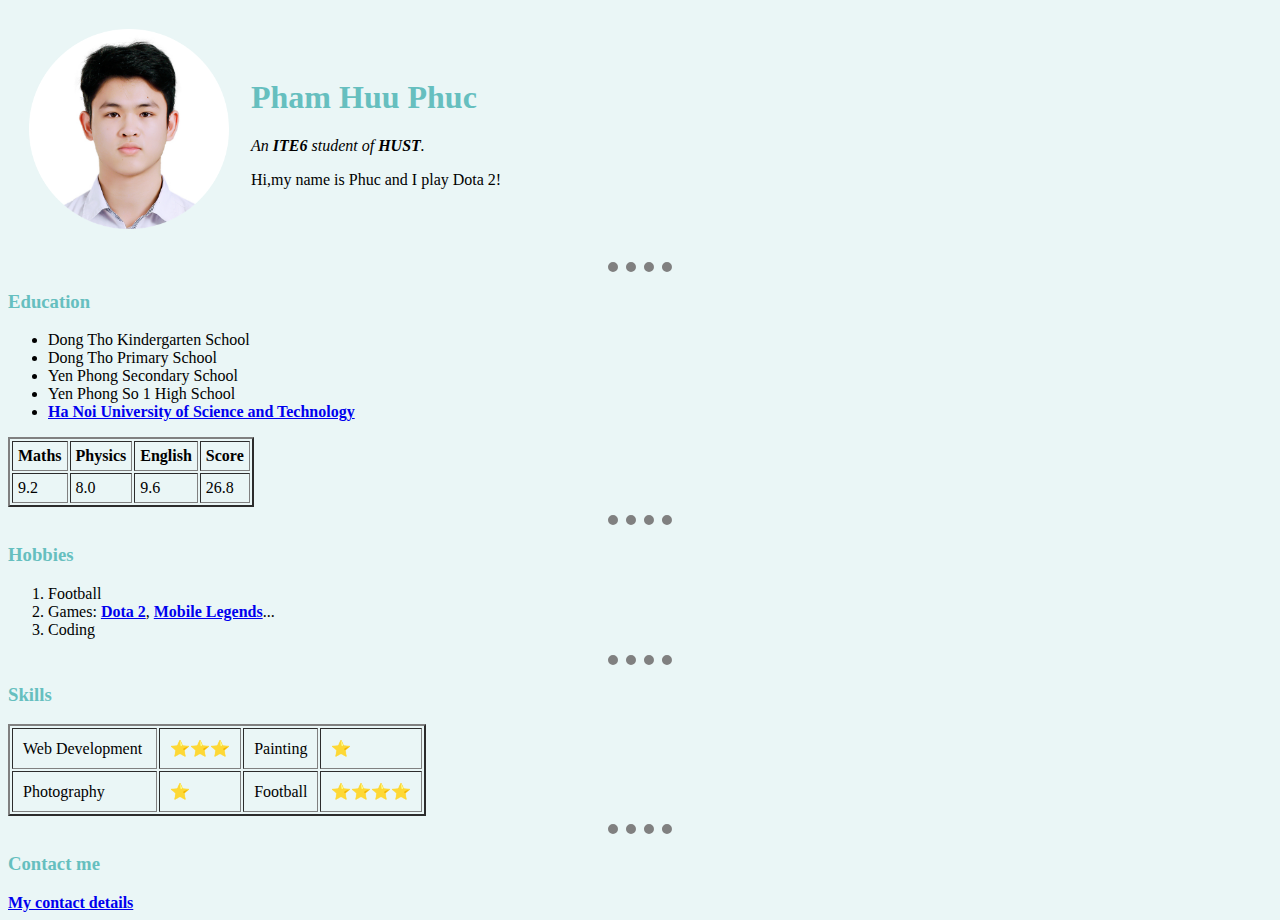
<file: index.html>
<!DOCTYPE html>
<html lang="en" dir="ltr">

  <head>
    <meta charset="utf-8">
    <title>Phuc's Site</title>
    <link rel="stylesheet" href="css-test/styles.css">
  </head>

  <body>
    <table cellspacing="20">
      <tr>
        <td><img src="profilecircle.png" alt="Phuc Pham Profile" height="200"></td>
        <td>  <h1>Pham Huu Phuc</h1>
          <p><em>An <strong>ITE6</strong> student of <strong>HUST</strong>.</em></p>
          <p>
          Hi,my name is Phuc and I play Dota 2!
          </p></td>
      </tr>
    </table>


    <hr >
    <h3>Education</h3>
      <ul>
      <li>Dong Tho Kindergarten School </li>
      <li>Dong Tho Primary School</li>
      <li>Yen Phong Secondary School</li>
      <li>Yen Phong So 1 High School</li>
      <li><strong><a href="https://ctt.hust.edu.vn/">Ha Noi University of Science and Technology</a></strong></li>
      </ul>
      <table border="2" cellpadding="5">
        <thead>
          <tr>
            <th>Maths</th>
            <th>Physics</th>
            <th>English</th>
            <th>Score</th>
          </tr>
        </thead>
        <tbody>
          <td>9.2</td>
          <td>8.0</td>
          <td>9.6</td>
          <td>26.8</td>
        </tbody>
      </table>
      <hr>

      <h3>Hobbies</h3>
      <ol>
        <li>Football</li>
        <li>Games: <strong><a href="https://www.dota2.com/home">Dota 2</a></strong>, <strong><a href="https://m.mobilelegends.com/en">Mobile Legends</a></strong>...</li>
        <li>Coding</li>
      </ol>

      <hr>
      <h3>Skills</h3>
      <table border="2" cellpadding="10">
        <tr>
          <td>Web Development&nbsp</td>
          <td>⭐⭐⭐</td>
          <td>Painting</td>
          <td>⭐</td>
        </tr>
        <tr>
          <td>Photography</td>
          <td>⭐</td>
          <td>Football</td>
          <td>⭐⭐⭐⭐</td>
        </tr>
      </table>
      <hr>

    <h3>Contact me</h3>
    <strong><a href="contact.html">My contact details</a></strong> 
  </body>

</html>
</file>
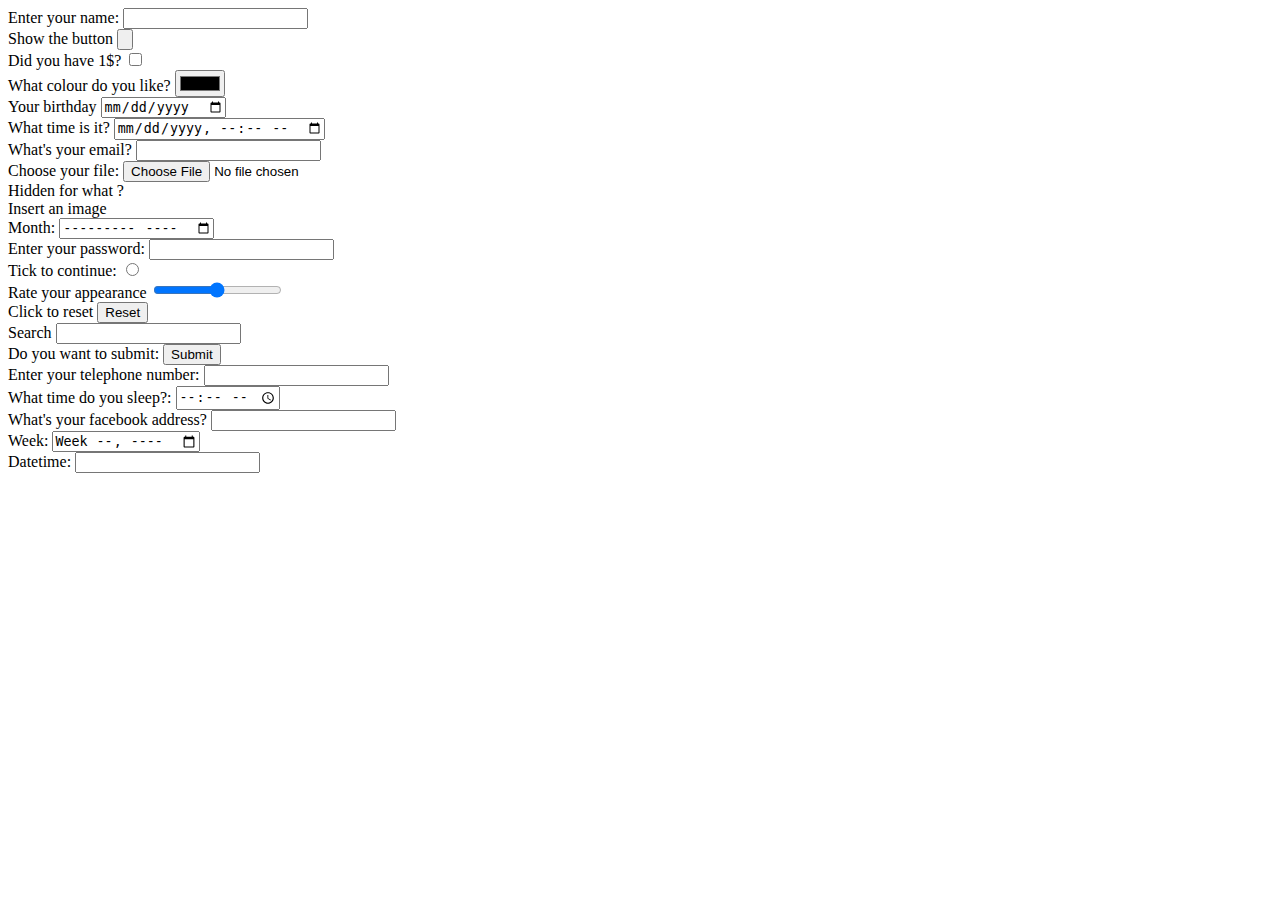
<file: inputs.html>
<!DOCTYPE html>
<html lang="en" dir="ltr">
  <head>
    <meta charset="utf-8">
    <title>Details</title>
  </head>
  <body>
    <form class="" action="index.html" method="post">
      <label for="Name">Enter your name:</label>
      <input type="text" name=""value=""> <br>

      <label for="button">Show the button</label>
      <input type="button" name=""button=""> <br>

      <label for="checkbox">Did you have 1$?</label>
      <input type="checkbox" name="" save=""> <br>

      <label for="color">What colour do you like?</label>
      <input type="color" name="" value=""> <br>

      <label for="birthday">Your birthday</label>
      <input type="date" name="" value=""> <br>

      <label for="time now">What time is it?</label>
      <input type="datetime-local" name="" value=""> <br>

      <label for="email">What's your email?</label>
      <input type="email" name="" value=""> <br>

      <label for="Name">Choose your file:</label>
      <input type="file" name=""value=""> <br>

      <label for="Name">Hidden for what ?</label>
      <input type="hidden" name=""value=""> <br>

      <label for="Name">Insert an image</label>
      <input type="image" name=""value=""> <br>

      <label for="Name">Month:</label>
      <input type="month" name=""value=""> <br>

      <label for="Name">Enter your password:</label>
      <input type="password" name=""value=""> <br>

      <label for="Name">Tick to continue:</label>
      <input type="radio" name=""value=""> <br>

      <label for="Name">Rate your appearance</label>
      <input type="range" name=""value=""> <br>

      <label for="Name">Click to reset</label>
      <input type="reset" name=""save=""> <br>

      <label for="Name">Search</label>
      <input type="search" name=""search=""> <br>

      <label for="Name">Do you want to submit:</label>
      <input type="submit" name=""save=""> <br>

      <label for="Name">Enter your telephone number:</label>
      <input type="tel" name=""value=""> <br>

      <label for="Name">What time do you sleep?:</label>
      <input type="time" name=""value=""> <br>

      <label for="Name">What's your facebook address?</label>
      <input type="url" name=""value=""> <br>

      <label for="Name">Week:</label>
      <input type="week" name=""value=""> <br>

      <label for="Name">Datetime:</label>
      <input type="datetime" name=""value=""> <br>

    </form>
  </body>
</html>
</file>
<file: css-test/styles.css>
body {
        background-color: #EAF6F6;
      }
      hr {
        border-style: none;
        border-top-style: dotted;
        border-width: 10px;
        width: 5%;
      }

      h1 {
        color: #66BFBF;
      }

      h3 {
        color: #66BFBF;
      }
</file>
